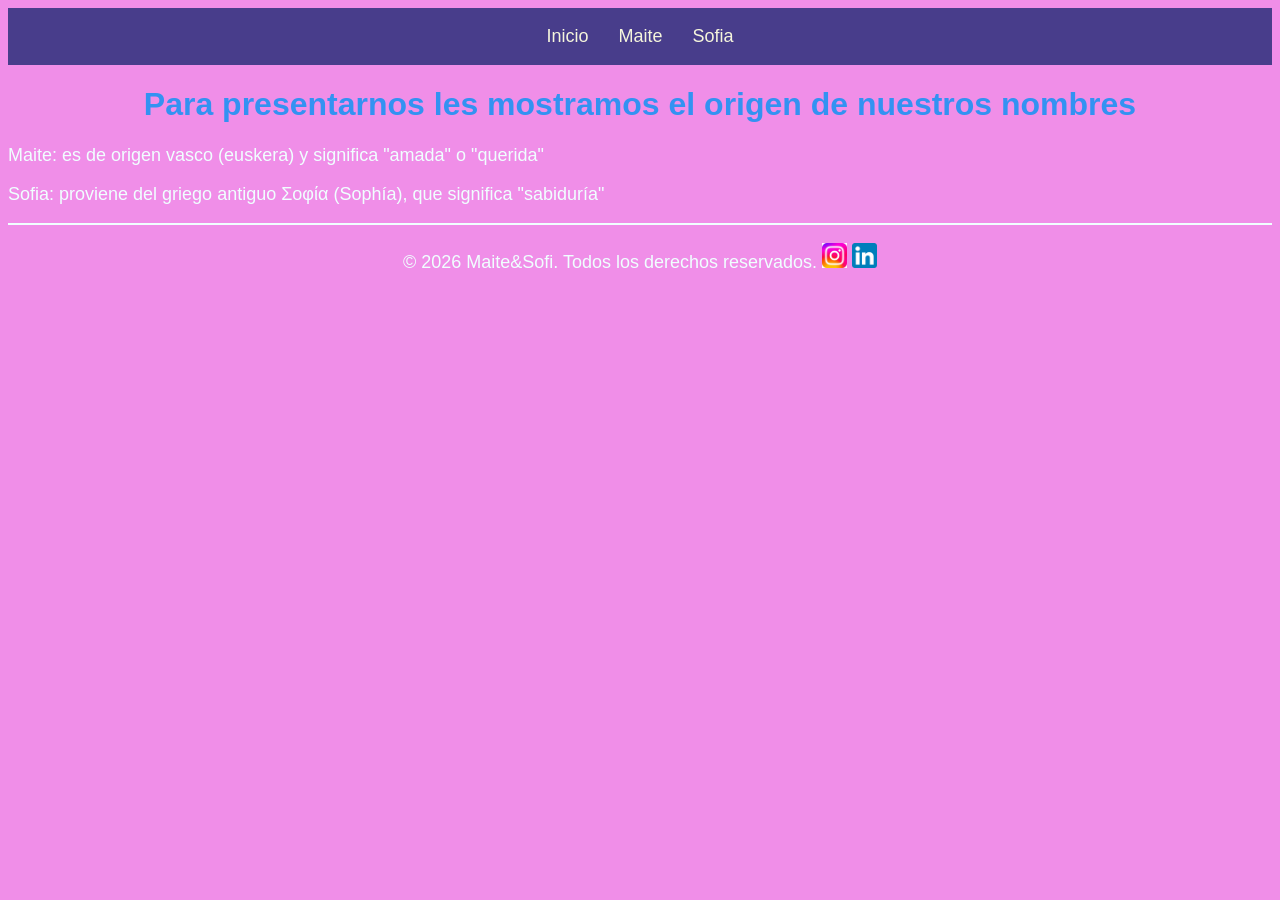
<file: index.html>
<!doctype html>
<html lang="es">
    <head>
        <meta charset="UTF-8" />
        <meta name="viewport" content="width=device-width, initial-scale=1.0" />
        <title>Maite Lapasset - Actividad 2</title>
        <link rel="stylesheet" href="./style/style.css">
    </head>
    <body>
        <header class="menu">
            <p>   <a href="./index.html">     Inicio</a></p>
            <p> <a href="./maite.html">   Maite</a></p>
            <p>  <a href="./sofia.html">   Sofia</a></p>
        </header>
        <main>
            <h1>
                Para presentarnos les mostramos el origen de nuestros nombres
            </h1>
            <p>
                Maite: es de origen vasco (euskera) y significa "amada" o
                "querida"
            </p>
            <p>
                Sofia: proviene del griego antiguo Σοφία (Sophía), que significa
                "sabiduría"
            </p>
        </main>
        <footer class="piedepagina">
            <p>&copy; 2026 Maite&Sofi. Todos los derechos reservados. 
                <img class="logo1" src="img/logo instagram.jpg" alt="REDES">
                <img class="logo2" src="img/LinkedIn_icon.svg.webp" alt="REDES">
            </p>
        </footer>
    </body>
</html>
</file>
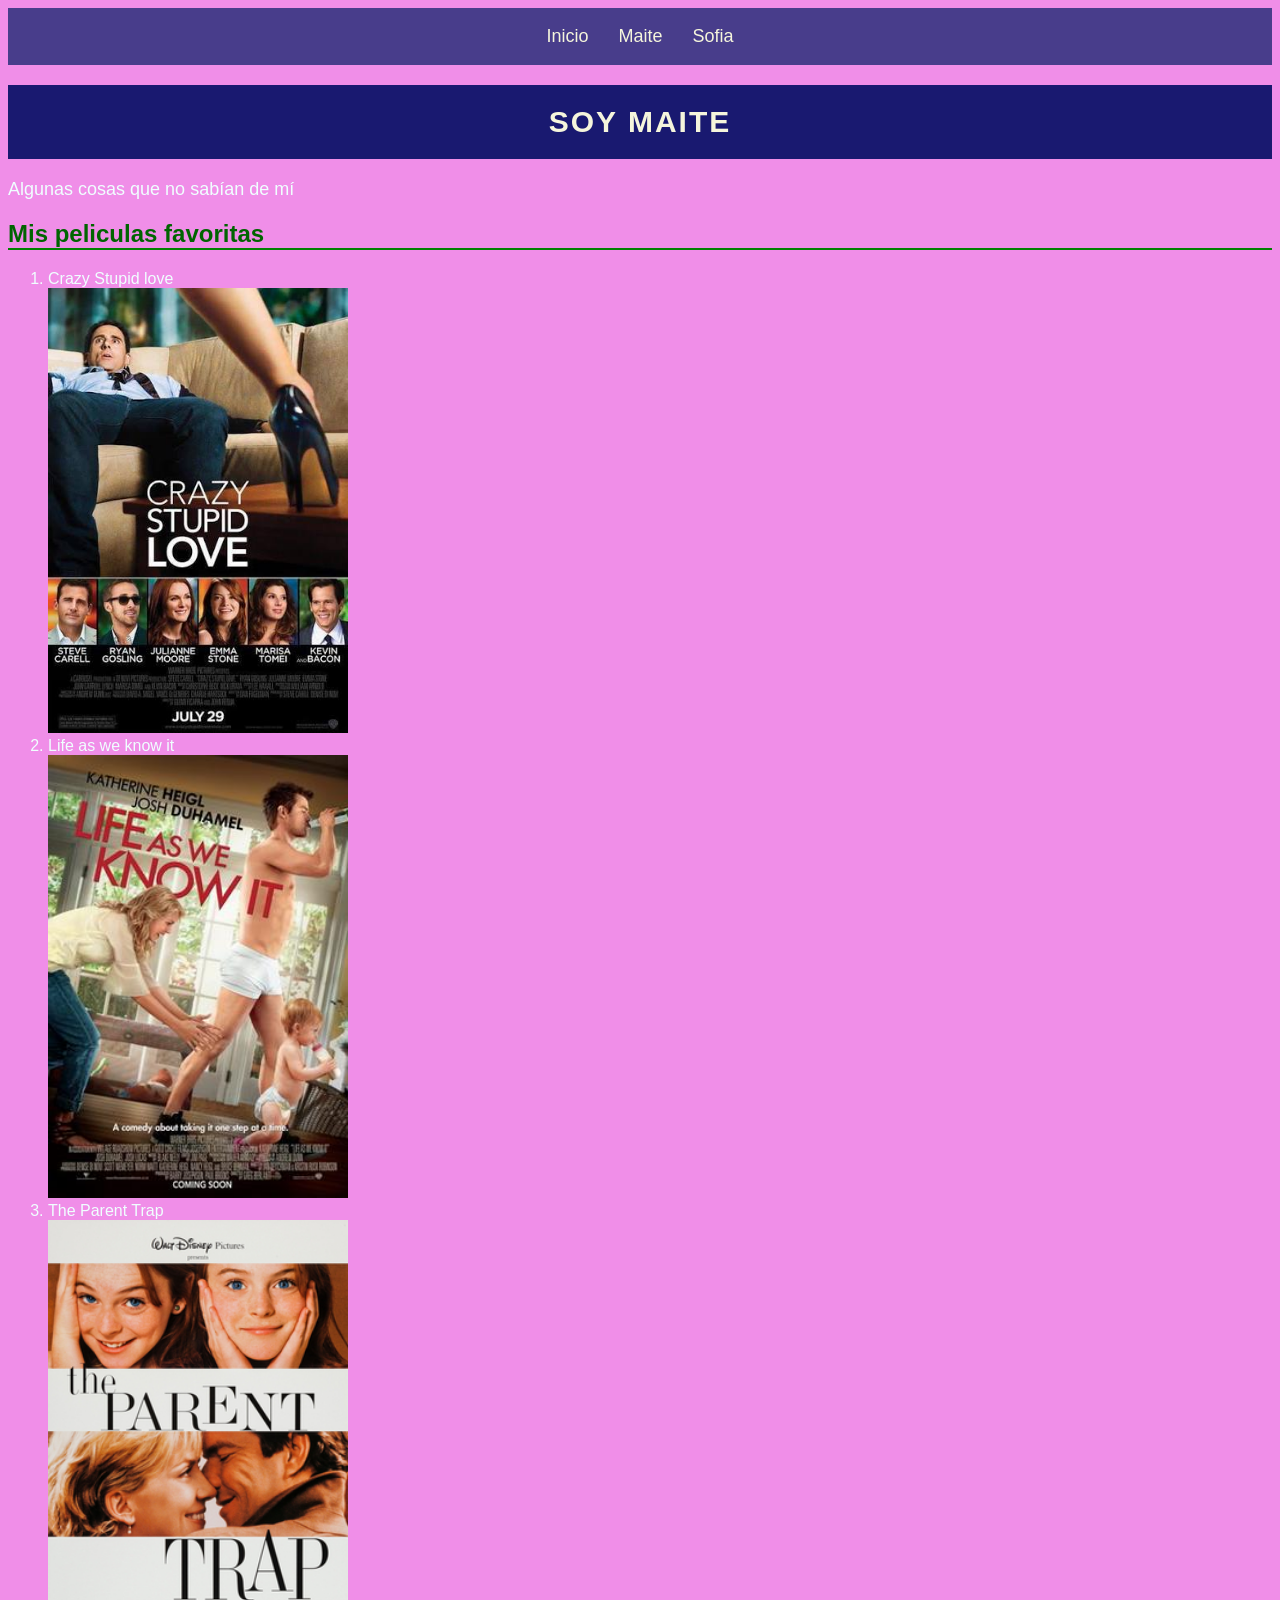
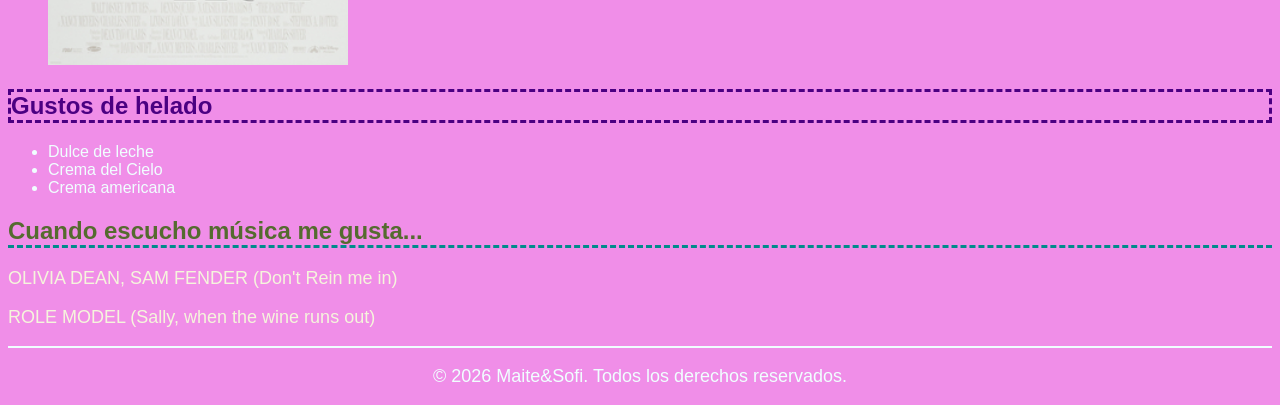
<file: maite.html>
<!DOCTYPE html>
<html lang="en">
<head>
    <meta charset="UTF-8">
    <meta name="viewport" content="width=device-width, initial-scale=1.0">
    <title>Document</title>
    <link rel="stylesheet" href="./style/style.css">
 </head>
    <body>
        <header class="menu">
            <p>   <a href="./index.html">     Inicio</a></p>
            <p> <a href="./maite.html">   Maite</a></p>
            <p>  <a href="./sofia.html">   Sofia</a></p>
        </header>
        <main>
            
    <h1 id="titulo-principal">SOY MAITE </h1>

    <P>Algunas cosas que no sabían de mí</P>
    
    <h2 class="titulo-peliculas">Mis peliculas favoritas</h2>
    <ol>
        <li>Crazy Stupid love</li>
        <img src="./img/images.jpg" alt="Imagen de la CSL">

        <li>Life as we know it</li>
        <img src="img/life as we know it.jpg" alt="Imagen de LAKWI">

        <li>The Parent Trap</li>
        <img src="img/Parenttrapposter.jpg" alt="Imagen TPT">

    </ol>        

    <h2 class="titulo-helados">Gustos de helado</h2>
    <ul>
        <li>Dulce de leche</li>
        <li>Crema del Cielo</li>
        <li>Crema americana</li>
    </ul>

    <h2 class="titulo-musica" >Cuando escucho música me gusta...</h2>

    <p><a href="https://www.youtube.com/watch?v=3triLkS0nq4&list=RD3triLkS0nq4&start_radio=1" target="_blank" rel="noopener noreferrer"> OLIVIA DEAN, SAM FENDER (Don't Rein me in)</a></p>

     <p><a href="https://youtu.be/F1oKhsy8wGw?si=h_XE3LGAl85qZSaC" target="_blank" rel="noopener noreferrer"> ROLE MODEL (Sally, when the wine runs out)</a>

        </main>
        <footer>
            <p>&copy; 2026 Maite&Sofi. Todos los derechos reservados. </p>
        </footer>
    </body>
</body>
</html>
</file>
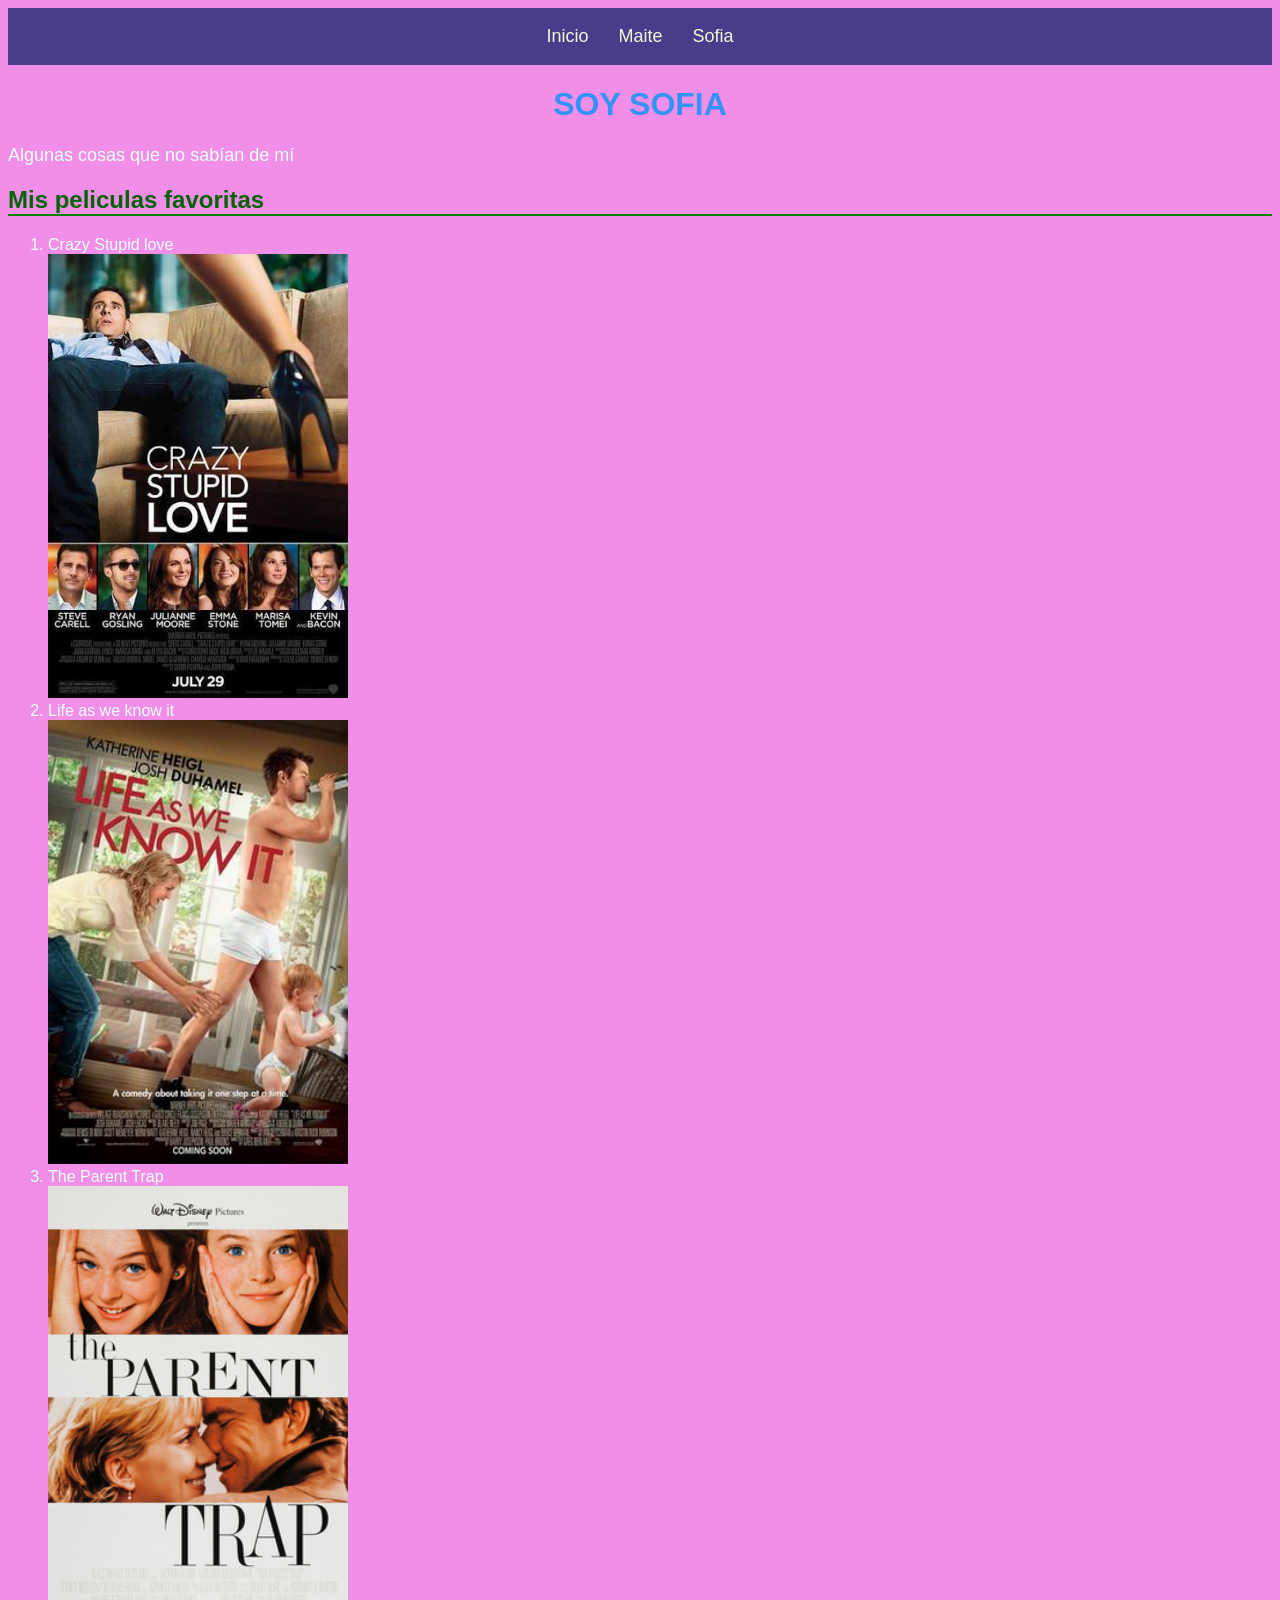
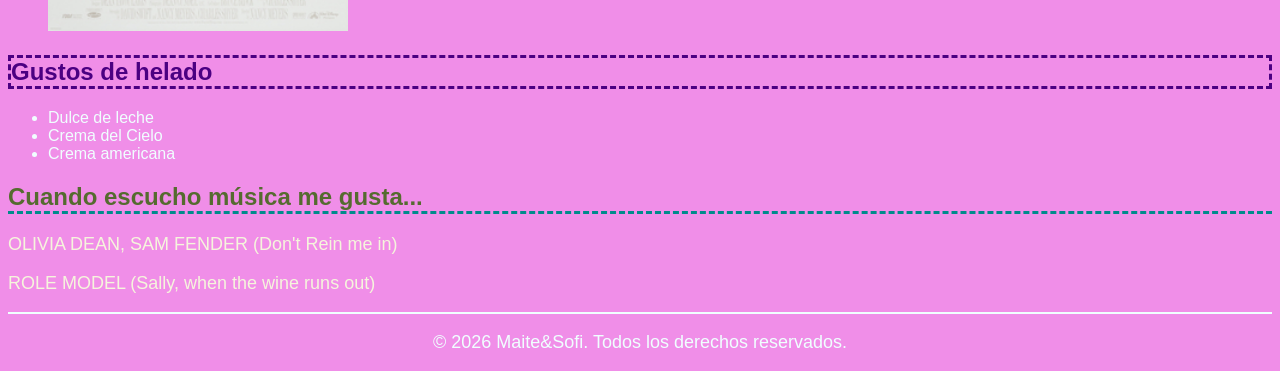
<file: sofia.html>
<!DOCTYPE html>
<html lang="en">
<head>
    <meta charset="UTF-8">
    <meta name="viewport" content="width=device-width, initial-scale=1.0">
    <title>Document</title>
</head>
 </head>
    <body>
        <header class="menu">
            <p>   <a href="./index.html">     Inicio</a></p>
            <p> <a href="./maite.html">   Maite</a></p>
            <p>  <a href="./sofia.html">   Sofia</a></p>
            <link rel="stylesheet" href="./style/style.css">
        </header>
        <main>
           
            
        <h1>SOY SOFIA </h1>

    <P>Algunas cosas que no sabían de mí</P>
    
    <h2 class="titulo-peliculas" >Mis peliculas favoritas</h2>
    <ol>
        <li>Crazy Stupid love</li>
        <img src="./img/images.jpg" alt="Imagen de la CSL">

        <li>Life as we know it</li>
        <img src="img/life as we know it.jpg" alt="Imagen de LAKWI">

        <li>The Parent Trap</li>
        <img src="img/Parenttrapposter.jpg" alt="Imagen TPT">

    </ol>        

    <h2 class="titulo-helados">Gustos de helado</h2>
    <ul>
        <li>Dulce de leche</li>
        <li>Crema del Cielo</li>
        <li>Crema americana</li>
    </ul>

    <h2 class="titulo-musica">Cuando escucho música me gusta...</h2>

    <p><a href="https://www.youtube.com/watch?v=3triLkS0nq4&list=RD3triLkS0nq4&start_radio=1" target="_blank" rel="noopener noreferrer"> OLIVIA DEAN, SAM FENDER (Don't Rein me in)</a></p>

     <p><a href="https://youtu.be/F1oKhsy8wGw?si=h_XE3LGAl85qZSaC" target="_blank" rel="noopener noreferrer"> ROLE MODEL (Sally, when the wine runs out)</a>

    </p>
        </main>
        <footer>
            <p>&copy; 2026 Maite&Sofi. Todos los derechos reservados. </p>
        </footer>
    </body>
</body>
</html>
</file>
<file: style/style.css>
/* aplica reglas css a toda la página  */
body{
    background-color: rgb(240, 142, 232); /* color de fondo */ 
    color: azure; /* cambia el color de la letra en toda la pagina web */
    font-family: 'Franklin Gothic Medium', 'Arial Narrow', Arial, sans-serif; /* familia tipográfica  */
}

h1{
   color: rgb(51, 146, 242);
   text-align: center; /* alineación de texto */ 

}

h2{
    color: rgb(4, 89, 104);
    border-bottom: 2px solid
}

/* Texto de Párrafo  */
p{
    font-size: 18px;
    line-height: 1,5; /*interlineado*/
}

/*link*/
a{
    color: beige;
    text-decoration: none; /*los links por defecto se ven en color blanco y subrayado, esto elimina esa caractersitica*/
}

/*imágenes*/
img{
    width: 300px;
    height: auto; /*automático para que no se deforme*/
}
/*class para el titulo de las peliculas*/

.titulo-peliculas {
    color: darkgreen;
    border-bottom: solid 2px green; 
}

.titulo-helados{
    color: indigo;
    border: dashed indigo;
}

.titulo-musica{
    color: darkolivegreen;
    border-bottom:  dashed darkcyan;
}

/*id para cambiar aspecto del titulo principal*/
#titulo-principal{
    background-color: midnightblue;
    color: beige;
    font-size: 30px;
    letter-spacing: 2px; /*espacio entre caracteres*/
    padding-top: 20px; /*espacio superior entre el texto y el borde del */
    padding-bottom: 20px; /*espacio inferior entre el texto y el borde del*/
}

.menu{
    display: flex;
    flex-direction: row;
    gap: 30px;
    justify-content: center;
    background-color: darkslateblue;
}

/*Pie de pagina*/
footer{
    text-align: center;
    font-size: 14px;
    border-top: 2px solid; /*borde superior*/
}

.piedepagina{
    display: flex;
    flex-direction: row;
    justify-content: center;

}

.logo1{
    width: 25px;
    height: auto;
}

.logo2{
    width: 25px;
    height: auto;
}
</file>
